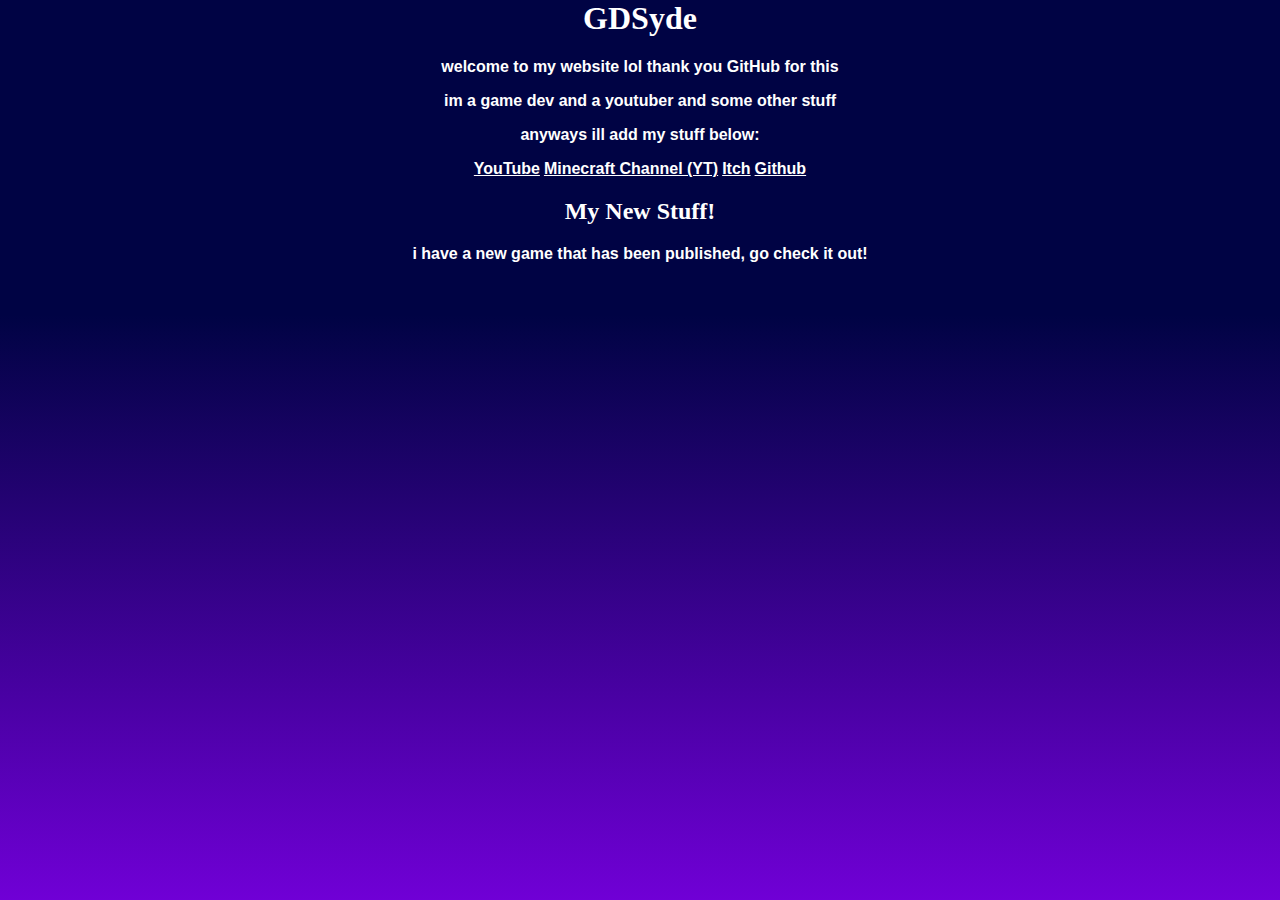
<file: index.html>
<html lang="en">
  <head>

    <meta charset="UTF-8">

    <meta name="viewport" content="width=device-width, initial-scale=1.0">

    <title>Syde's Website</title>

    <link rel="stylesheet" href="style.css">
      
  </head>

  <body>

    <h1>GDSyde</h1>
    
    <p>welcome to my website lol thank you GitHub for this</p>
    <p>im a game dev and a youtuber and some other stuff</p>
    <p>anyways ill add my stuff below:</p>

    <a href="https://youtube.com/@gdsyde">YouTube</a>
    <a href="https://youtube.com/@cipherswag">Minecraft Channel (YT)</a>
    <a href="https://sydedev.itch.io">Itch</a>
    <a href="https://github.com/sydeYT">Github</a>
    <h2>My New Stuff!</h2>
    <p>i have a new game that has been published, go check it out!</p>
    <iframe frameborder="0" src="https://itch.io/embed/3412615?bg_color=000000&amp;fg_color=6aff2a&amp;link_color=44de00&amp;border_color=3bff0c" width="552" height="167"><a href="https://sydedev.itch.io/mzk">MZK by sydedev</a></iframe>

      
  </body
</file>
<file: style.css>
body {
  margin: 0;
  background: rgb(0,3,68);
background: -moz-linear-gradient(180deg, rgba(0,3,68,1) 35%, rgba(112,0,214,1) 100%);
background: -webkit-linear-gradient(180deg, rgba(0,3,68,1) 35%, rgba(112,0,214,1) 100%);
background: linear-gradient(180deg, rgba(0,3,68,1) 35%, rgba(112,0,214,1) 100%);
filter: progid:DXImageTransform.Microsoft.gradient(startColorstr="#000344",endColorstr="#7000d6",GradientType=1);
  text-align: center; /* makes the text in the center */
  h1 {
    color: white;
  }
   h2 {
    color: white;
  }
  p {
    color: white;
  font-family: arial, sans-serif;
    font-weight: bold;
  }
    a {
    color: white;
  font-family: arial, sans-serif;
    font-weight: bold;
  ::-moz-selection { /* code for Firefox */
  color: black;
  background: white;
}

::selection { /* code for other browsers */
  color: black;
  background: white;
}
}
</file>
